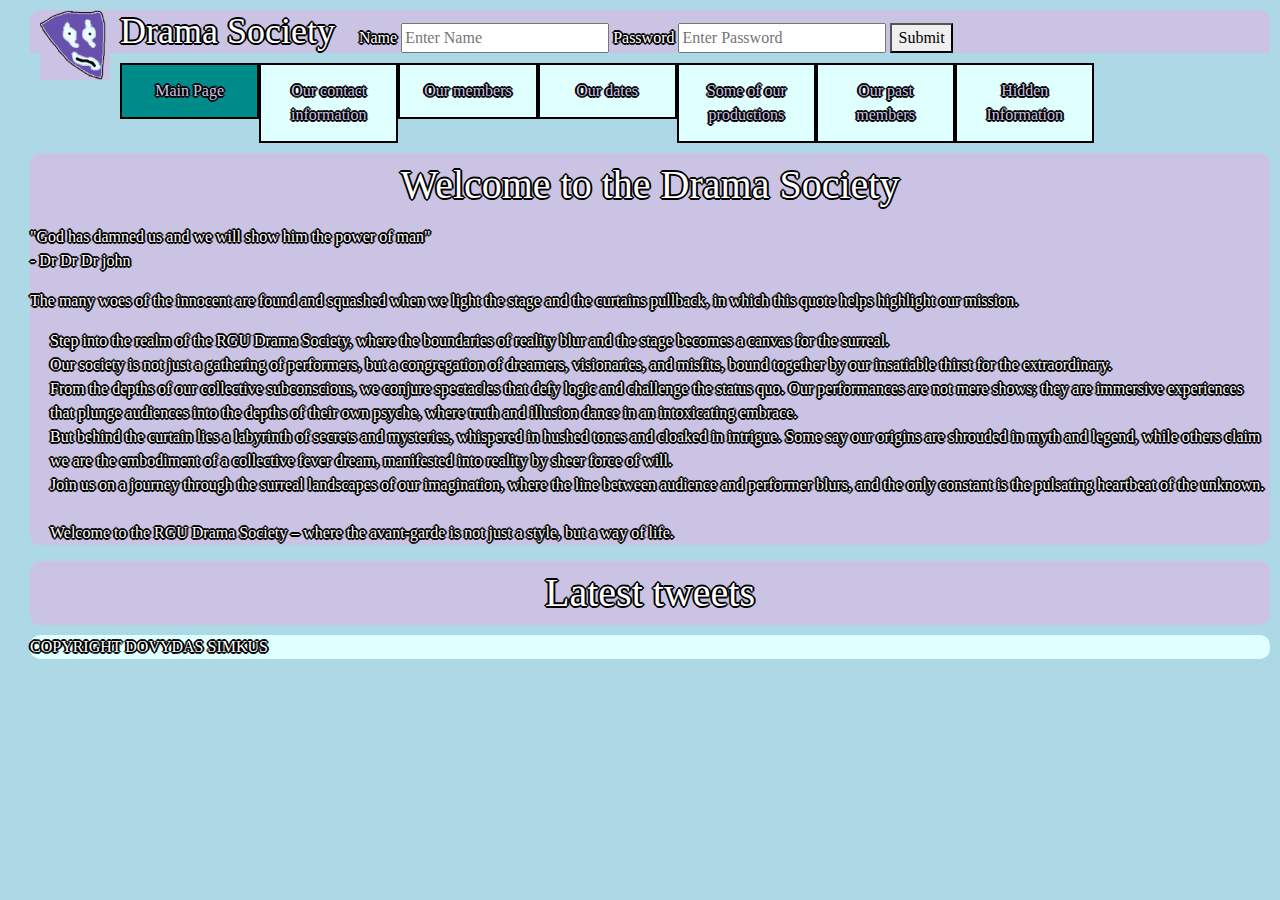
<file: index.html>
<HTML5>
    <head>
        <link href="https://cdn.jsdelivr.net/npm/bootstrap@5.3.3/dist/css/bootstrap.min.css" rel="stylesheet" integrity="sha384-QWTKZyjpPEjISv5WaRU9OFeRpok6YctnYmDr5pNlyT2bRjXh0JMhjY6hW+ALEwIH" crossorigin="anonymous">
        <script src="https://cdn.jsdelivr.net/npm/bootstrap@5.3.3/dist/js/bootstrap.bundle.min.js" integrity="sha384-YvpcrYf0tY3lHB60NNkmXc5s9fDVZLESaAA55NDzOxhy9GkcIdslK1eN7N6jIeHz" crossorigin="anonymous"></script>
        <link rel="stylesheet" href="CSS\master.css">
        <title>Drama Society</title>
    </head>

    <body>

        <header>
            <img src="IMAGES/logo.png" id="logo">
            <h1>Drama Society</h1>
            <form style="display:inline;">
                <label for="name">Name</label>
                <input type="text" placeholder="Enter Name" id="name" name="name"/>
                <label for="pass">Password</label>
                <input type="text" placeholder="Enter Password" id="pass" name="pass"/>
                <button type="button" onclick='login()'>Submit</button>
            </form>
        </header>

        <nav>
            <ul>
                <li class="active"><a href="index.html">Main Page</a></li>
                <li><a href="contact_us.html">Our contact information</a></li>
                <li><a href="current_members.html">Our members</a></li>
                <li><a href="event_calendar.html">Our dates</a></li>
                <li><a href="img_gallery.html">Some of our productions</a></li>
                <li><a href="past_members.html">Our past members</a></li>
                <li><a href="hidden_info.html">Hidden Information</a></li>
            </ul>
        </nav>

        <main>
            <h3>Welcome to the Drama Society</h3>
            <div>
            <p>"God has damned us and we will show him the power of man" <br> - Dr Dr Dr john</p>
            <p>The many woes of the innocent are found and squashed when we light the stage and the curtains pullback, in which this quote helps highlight our mission.</p>
            <p id ="mainPara">
                Step into the realm of the RGU Drama Society, where the boundaries of reality blur and the stage becomes a canvas for the surreal.<br> Our society is not just a gathering of performers, but a congregation of dreamers, visionaries, and misfits, bound together by our insatiable thirst for the extraordinary.<br>
                
                From the depths of our collective subconscious, we conjure spectacles that defy logic and challenge the status quo. Our performances are not mere shows; they are immersive experiences that plunge audiences into the depths of their own psyche, where truth and illusion dance in an intoxicating embrace.<br>
                
                But behind the curtain lies a labyrinth of secrets and mysteries, whispered in hushed tones and cloaked in intrigue. Some say our origins are shrouded in myth and legend, while others claim we are the embodiment of a collective fever dream, manifested into reality by sheer force of will.<br>
                
                Join us on a journey through the surreal landscapes of our imagination, where the line between audience and performer blurs, and the only constant is the pulsating heartbeat of the unknown.<br><br> Welcome to the RGU Drama Society – where the avant-garde is not just a style, but a way of life.</p>

            </div>
        </main>

        <aside><h3>Latest tweets</h3></aside>

        <footer><p>COPYRIGHT DOVYDAS SIMKUS</p></footer>

    </body>
</HTML5>
</file>
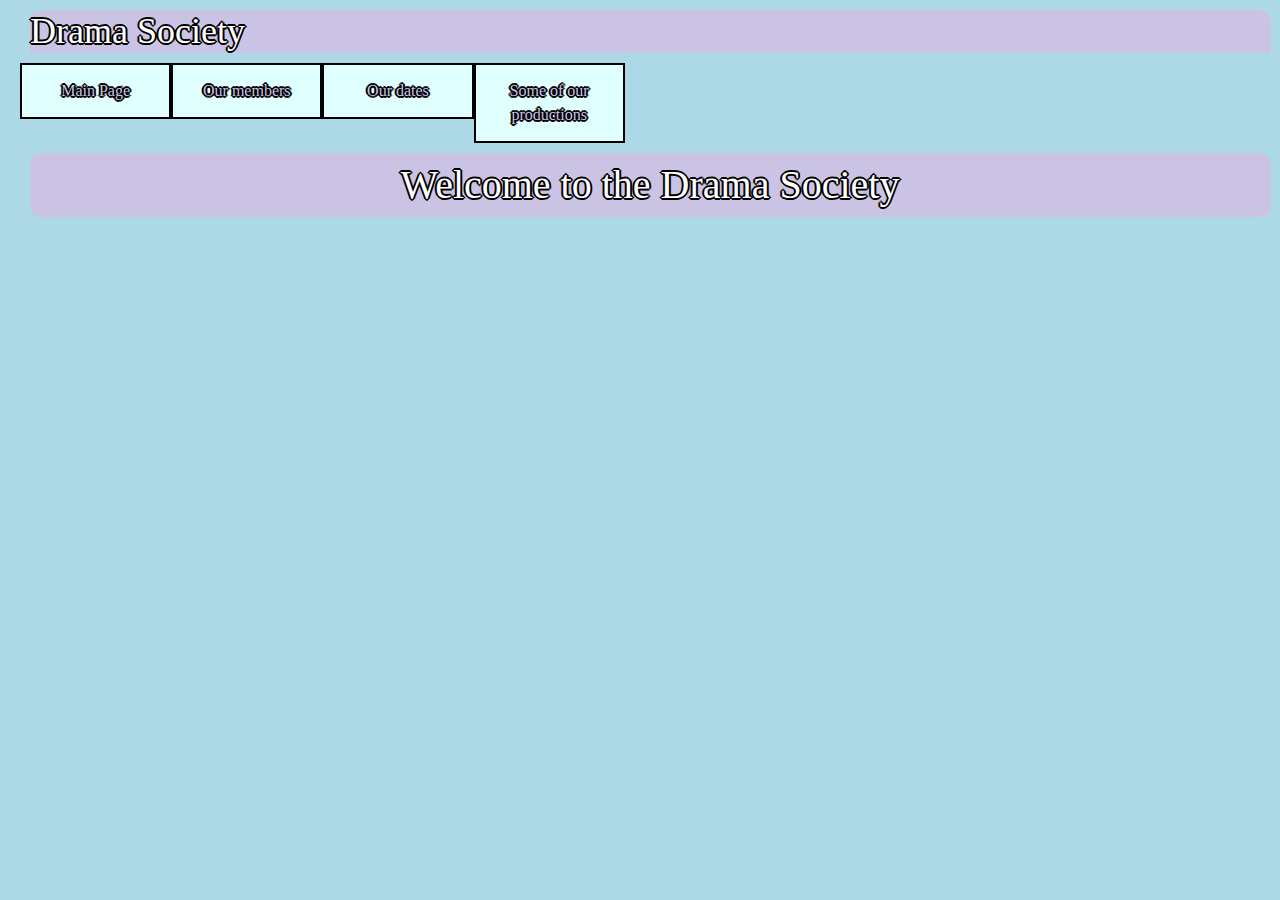
<file: contact_us.html>
<HTML5>
    <head>
        <link href="https://cdn.jsdelivr.net/npm/bootstrap@5.3.3/dist/css/bootstrap.min.css" rel="stylesheet" integrity="sha384-QWTKZyjpPEjISv5WaRU9OFeRpok6YctnYmDr5pNlyT2bRjXh0JMhjY6hW+ALEwIH" crossorigin="anonymous">
        <script src="https://cdn.jsdelivr.net/npm/bootstrap@5.3.3/dist/js/bootstrap.bundle.min.js" integrity="sha384-YvpcrYf0tY3lHB60NNkmXc5s9fDVZLESaAA55NDzOxhy9GkcIdslK1eN7N6jIeHz" crossorigin="anonymous"></script>
        <link rel="stylesheet" href="CSS\master.css">
        <title>Drama Society</title>
    </head>

    <body>

        <header><h1>Drama Society</h1></header>

        <nav>
            <ul>
               <li><a href="index.html">Main Page</a></li>
                <li><a href="current_members.html">Our members</a></li>
                <li><a href="event_calendar.html">Our dates</a></li>
                <li><a href="img_gallery.html">Some of our productions</a></li>
            </ul>
        </nav>

        <main><div>
            <h3>Welcome to the Drama Society</h3>
            <p></p>
        </div></main>

        <aside></aside>

        <footer></footer>

    </body>
</HTML5>
</file>
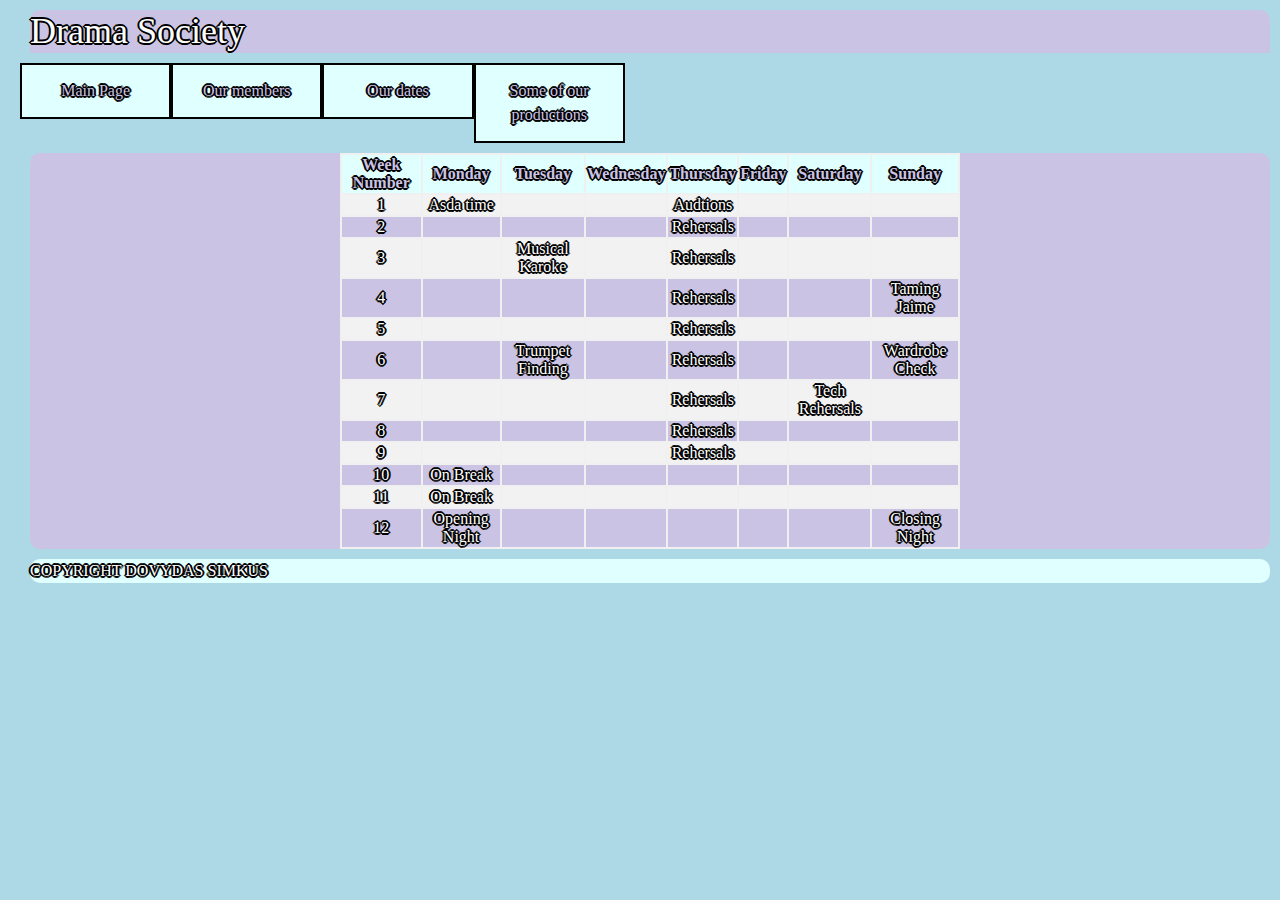
<file: event_calendar.html>
<HTML5>
    <head>
        <link href="https://cdn.jsdelivr.net/npm/bootstrap@5.3.3/dist/css/bootstrap.min.css" rel="stylesheet" integrity="sha384-QWTKZyjpPEjISv5WaRU9OFeRpok6YctnYmDr5pNlyT2bRjXh0JMhjY6hW+ALEwIH" crossorigin="anonymous">
        <script src="https://cdn.jsdelivr.net/npm/bootstrap@5.3.3/dist/js/bootstrap.bundle.min.js" integrity="sha384-YvpcrYf0tY3lHB60NNkmXc5s9fDVZLESaAA55NDzOxhy9GkcIdslK1eN7N6jIeHz" crossorigin="anonymous"></script>
        <link rel="stylesheet" href="CSS\master.css">
        <title>Drama Society</title>
    </head>

    <body>

        <header><h1>Drama Society</h1></header>

        <nav>
            <ul>
                <li><a href="index.html">Main Page</a></li>
                <li><a href="current_members.html">Our members</a></li>
                <li><a href="event_calendar.html">Our dates</a></li>
                <li><a href="img_gallery.html">Some of our productions</a></li>
            </ul>
        </nav>

        <main><div><table>
                <tr>
                    <th>Week Number</th><th>Monday</th><th>Tuesday</th><th>Wednesday</th><th>Thursday</th><th>Friday</th><th>Saturday</th><th>Sunday</th>
                </tr>
                <tr>
                    <td>1</td>
                    <td>Asda time</td>
                    <td></td>
                    <td></td>
                    <td>Audtions</td>
                    <td></td>
                    <td></td>
                    <td></td>
                </tr>
                <tr>
                    <td>2</td>
                    <td></td>
                    <td></td>
                    <td></td>
                    <td>Rehersals</td>
                    <td></td>
                    <td></td>
                    <td></td>
                </tr>
                <tr>
                    <td>3</td>
                    <td></td>
                    <td>Musical Karoke</td>
                    <td></td>
                    <td>Rehersals</td>
                    <td></td>
                    <td></td>
                    <td></td>
                </tr>
                <tr>
                    <td>4</td>
                    <td></td>
                    <td></td>
                    <td></td>
                    <td>Rehersals</td>
                    <td></td>
                    <td></td>
                    <td>Taming Jaime</td>
                </tr>
                <tr>
                    <td>5</td>
                    <td></td>
                    <td></td>
                    <td></td>
                    <td>Rehersals</td>
                    <td></td>
                    <td></td>
                    <td></td>
                </tr>
                <tr>
                    <td>6</td>
                    <td></td>
                    <td>Trumpet Finding</td>
                    <td></td>
                    <td>Rehersals</td>
                    <td></td>
                    <td></td>
                    <td>Wardrobe Check</td>
                </tr>
                <tr>
                    <td>7</td>
                    <td></td>
                    <td></td>
                    <td></td>
                    <td>Rehersals</td>
                    <td></td>
                    <td>Tech Rehersals</td>
                    <td></td>
                </tr>
                <tr>
                    <td>8</td>
                    <td></td>
                    <td></td>
                    <td></td>
                    <td>Rehersals</td>
                    <td></td>
                    <td></td>
                    <td></td>
                </tr>
                <tr>
                    <td>9</td>
                    <td></td>
                    <td></td>
                    <td></td>
                    <td>Rehersals</td>
                    <td></td>
                    <td></td>
                    <td></td>
                </tr>
                <tr>
                    <td>10</td>
                    <td>On Break</td>
                    <td></td>
                    <td></td>
                    <td></td>
                    <td></td>
                    <td></td>
                    <td></td>
                </tr>
                <tr>
                    <td>11</td>
                    <td>On Break</td>
                    <td></td>
                    <td></td>
                    <td></td>
                    <td></td>
                    <td></td>
                    <td></td>
                </tr>
                <tr>
                    <td>12</td><td>Opening Night</td>
                    <td></td>
                    <td></td>
                    <td></td>
                    <td></td>
                    <td></td>
                    <td>Closing Night</td>
                </tr>

            </table>
        </div></main>

        <aside></aside>

        <footer><p>COPYRIGHT DOVYDAS SIMKUS</p></footer>

    </body>
</HTML5>
</file>
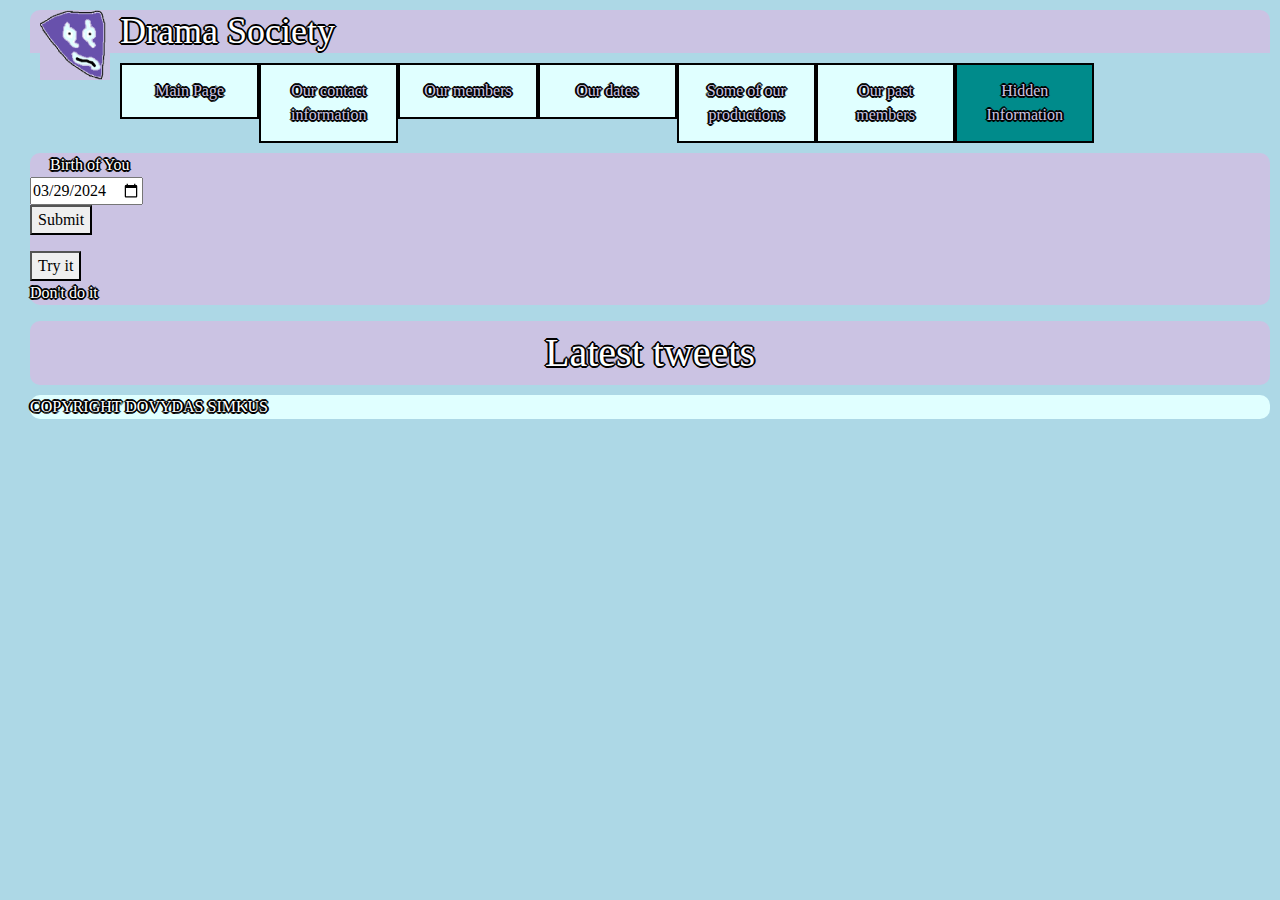
<file: hidden_info.html>
<HTML5>
    <head>
        <link href="https://cdn.jsdelivr.net/npm/bootstrap@5.3.3/dist/css/bootstrap.min.css" rel="stylesheet" integrity="sha384-QWTKZyjpPEjISv5WaRU9OFeRpok6YctnYmDr5pNlyT2bRjXh0JMhjY6hW+ALEwIH" crossorigin="anonymous">
        <script src="https://cdn.jsdelivr.net/npm/bootstrap@5.3.3/dist/js/bootstrap.bundle.min.js" integrity="sha384-YvpcrYf0tY3lHB60NNkmXc5s9fDVZLESaAA55NDzOxhy9GkcIdslK1eN7N6jIeHz" crossorigin="anonymous"></script>
        <link rel="stylesheet" href="CSS\master.css">
        <title>Drama Society</title>
        <script>
            function login(){
            // Set the date we're counting down to
            var countDownDate = new Date(document.forms["form"]["trip-start"].value).getTime();
            
            // Update the count down every 1 second
            var x = setInterval(function() {
            
              // Get today's date and time
              var now = new Date().getTime();
                
              // Find the distance between now and the count down date
              var distance = countDownDate - now;
                
              // Time calculations for days, hours, minutes and seconds
              var days = Math.floor(distance / (1000 * 60 * 60 * 24));
              var hours = Math.floor((distance % (1000 * 60 * 60 * 24)) / (1000 * 60 * 60));
              var minutes = Math.floor((distance % (1000 * 60 * 60)) / (1000 * 60));
              var seconds = Math.floor((distance % (1000 * 60)) / 1000);
                
              // Output the result in an element with id="demo"
              document.getElementById("demo").innerHTML = days + "d " + hours + "h "
              + minutes + "m " + seconds + "s ";
                
              // If the count down is over, write some text 
              if (distance < 0) {
                clearInterval(x);
                document.getElementById("demo").innerHTML = "EXPIRED";
              }
            }, 1000);
        }
        </script>
    </head>

    <body>

        <header><img src="IMAGES/logo.png" id="logo"><h1>Drama Society</h1></header>

        <nav>
            <ul>
                <li><a href="index.html">Main Page</a></li>
                <li><a href="contact_us.html">Our contact information</a></li>
                <li><a href="current_members.html">Our members</a></li>
                <li><a href="event_calendar.html">Our dates</a></li>
                <li><a href="img_gallery.html">Some of our productions</a></li>
                <li><a href="past_members.html">Our past members</a></li>
                <li class="active"><a href="hidden_info.html">Hidden Information</a></li>
            </ul>
        </nav>

        <main>
             <form style="display:inline;" id="form">
                <label for="name">Birth of You</label>
                <br><input type="date" id="start" name="trip-start" value="2024-03-29" min="2030-01-01" max="2040-12-31" />
                <br><button type="button" onclick='login()'>Submit</button>
            </form>
            <p id="demo"></p>
            <button onclick="setTimeout(timer, 3000);">Try it</button>
            <p>Don't do it</p>

        </main>

        <aside><h3>Latest tweets</h3></aside>

        <footer><p>COPYRIGHT DOVYDAS SIMKUS</p></footer>

    </body>
</HTML5>
</file>
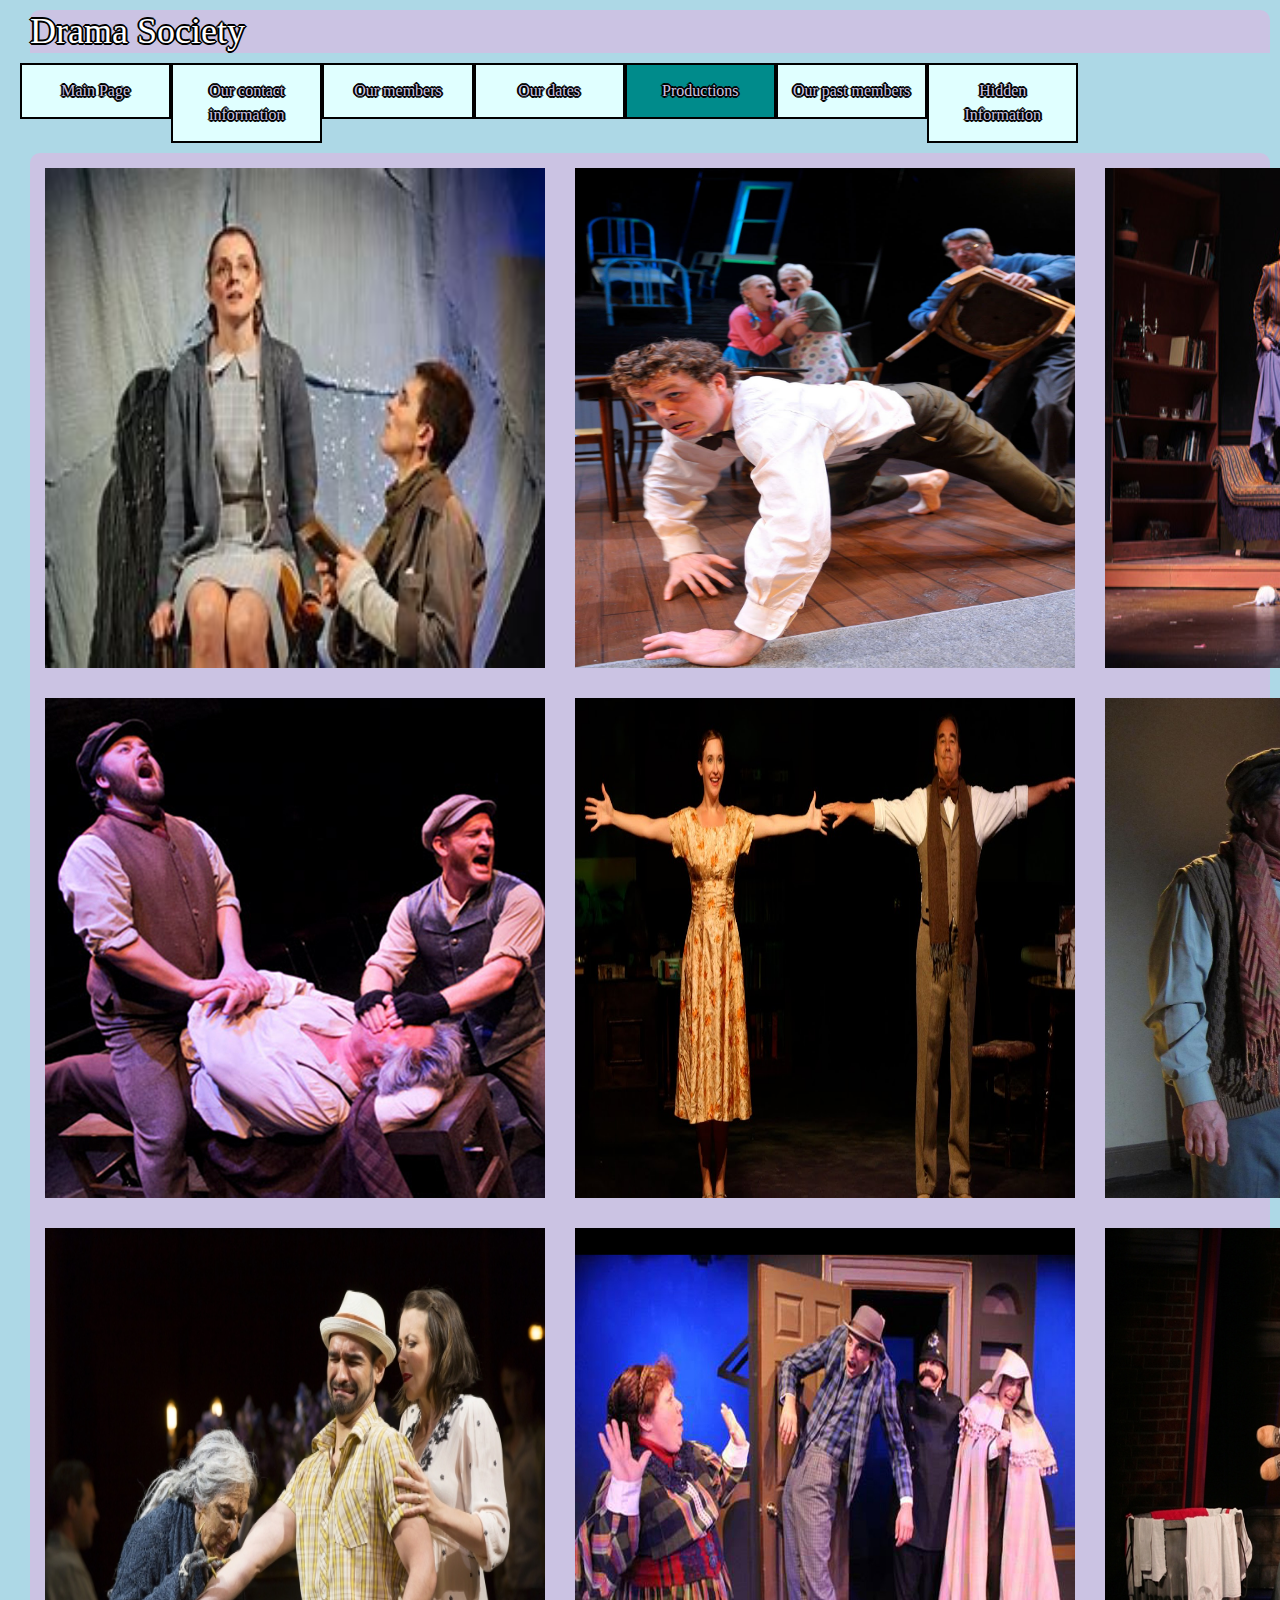
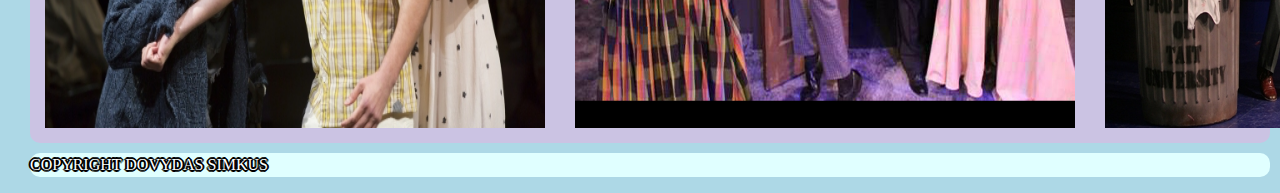
<file: img_gallery.html>
<HTML5>
    <head>
        <link href="https://cdn.jsdelivr.net/npm/bootstrap@5.3.3/dist/css/bootstrap.min.css" rel="stylesheet" integrity="sha384-QWTKZyjpPEjISv5WaRU9OFeRpok6YctnYmDr5pNlyT2bRjXh0JMhjY6hW+ALEwIH" crossorigin="anonymous">
        <script src="https://cdn.jsdelivr.net/npm/bootstrap@5.3.3/dist/js/bootstrap.bundle.min.js" integrity="sha384-YvpcrYf0tY3lHB60NNkmXc5s9fDVZLESaAA55NDzOxhy9GkcIdslK1eN7N6jIeHz" crossorigin="anonymous"></script>
        <link rel="stylesheet" href="CSS\master.css">
        <title>Drama Society</title>
    </head>

    <body>

        <header><h1>Drama Society</h1></header>

        <nav>
            <ul>
                <li><a href="index.html">Main Page</a></li>
                <li><a href="contact_us.html">Our contact information</a></li>
                <li><a href="current_members.html">Our members</a></li>
                <li><a href="event_calendar.html">Our dates</a></li>
                <li class="active"><a href="img_gallery.html">Productions</a></li>
                <li><a href="past_members.html">Our past members</a></li>
                <li><a href="hidden_info.html">Hidden Information</a></li>
            </ul>
        </nav>

        <main><div sytle="width:100%; display: table;">
           <div class="boxHolder">
                <div class="box" >
                    <img class="blurryImg" src="IMAGES\actor.jfif"/>
                    <p class="text">Maine Patrica was a wonderful actor during the run of this production, playing the mute character Hamlet, but during this scene a man with a gun was aiming his gun at her but she stayed true to her character and died onstage, which really helped sell her performance and made a killer return on tickets.</p>
                </div>
                <div class="box" >
                    <img class="blurryImg" src="IMAGES\Fear.jfif"/>
                    <p class="text">Jaime was released from his cage.</p>

                </div>
                <div class="box">
                    <img class="blurryImg" src="IMAGES\Rat.jfif"/>
                    <p class="text">A feral rat was released on stage during our rendtion of Cluedo: The Night Of Fright. We had to change our plot since one of our actors died due to the rat, but the rest of the cast was able to save this show, making the audience none the wiser.</p>

                </div>
            </div>
            <div class="boxHolder">
                <div class="box">
                    <img class="blurryImg" src="IMAGES\Screaming.jfif"/>
                    <p class="text">This is a real exorcism that happened on stage, which our own Peter and David was able to save an audience member. This happended on the same night of the rat incident.</p>

                </div>
                <div class="box">
                    <img class="blurryImg" src="IMAGES\Tposing.jfif"/>
                    <p class="text"></p>

                </div>
                <div class="box">
                    <img class="blurryImg" src="IMAGES\Desperation.jpg"/>
                    <p class="text"></p>

                </div>
            </div>
            <div class="boxHolder">
                <div class="box">
                    <img class="blurryImg" src="IMAGES\Hag.jpg"/>
                    <p class="text"></p>

                </div>
                <div class="box">
                    <img class="blurryImg" src="IMAGES\Razzle.jpg"/>
                    <p class="text"></p>

                </div>
                <div class="box"">
                    <img class="blurryImg" src="IMAGES\Throwing.jpg"/>
                    <p class="text"></p>

                </div>
            </div>
        </div></main>

        <aside></aside>

        <footer><p>COPYRIGHT DOVYDAS SIMKUS</p></footer>

    </body>
</HTML5>
</file>
